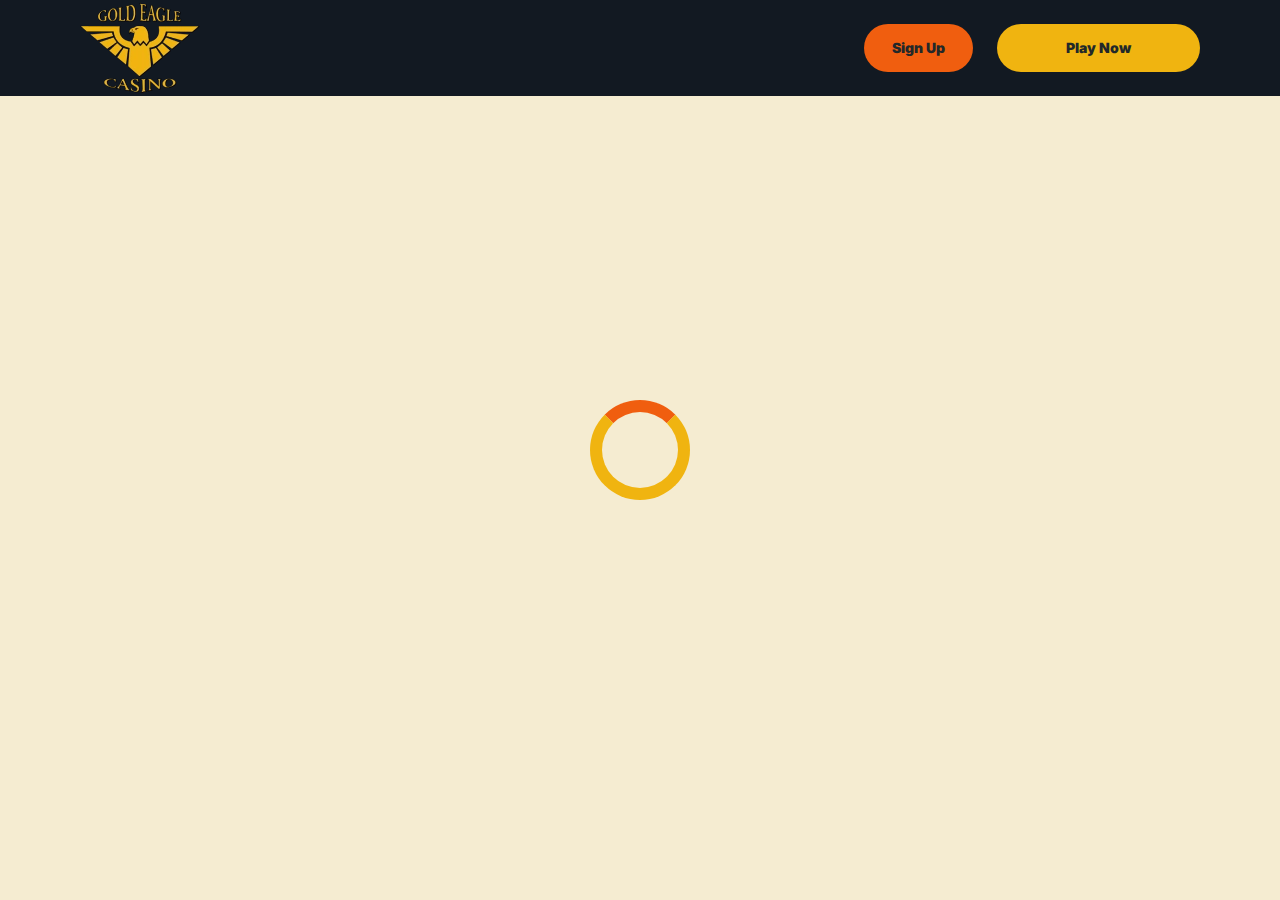
<file: casino.html>
<!doctype html>
<html lang="">
  <head>
    <script src="./index.js"></script>

    <link rel="manifest" href="./manifest.json" />

 
    <!-- Google Fonts -->
    <link rel="preconnect" href="https://fonts.googleapis.com" />
    <link rel="preconnect" href="https://fonts.gstatic.com" crossorigin />
    <link
      href="https://fonts.googleapis.com/css2?family=Inter:wght@300;400;500;600;700&display=swap"
      rel="stylesheet"
    />
      
    <!-- Google Fonts -->
    <link rel="preconnect" href="https://fonts.googleapis.com" />
    <link rel="preconnect" href="https://fonts.gstatic.com" crossorigin />
    <link
      href="https://fonts.googleapis.com/css2?family=Roboto:wght@300;400;500;600;700&display=swap"
      rel="stylesheet"
    />
      
    <!-- Google Fonts -->
    <link rel="preconnect" href="https://fonts.googleapis.com" />
    <link rel="preconnect" href="https://fonts.gstatic.com" crossorigin />
    <link
      href="https://fonts.googleapis.com/css2?family=Roboto:wght@300;400;500;600;700&display=swap"
      rel="stylesheet"
    />

    <meta
      name="viewport"
      content="width=device-width, initial-scale=1, minimum-scale=1, maximum-scale=2"
    />
    <link
      rel="preload"
      as="image"
      href="_assets/images/1763389889-gec-logo.webp"
      fetchpriority="high"
    />
    <link rel="stylesheet" href="./normalize.css" />
    <link rel="stylesheet" href="./index.css" />
    <meta name="theme-color" content="" />
    <title>Gold Eagle Casino | Slots, Hotel, Shows &amp; Bonuses in North Battleford</title>
    <meta name="description" content="Official Gold Eagle Casino site: slot machines, table games, restaurant, hotel, live shows, loyalty program and bonuses. Discover Saskatchewan’s top casino destination.
" />
    <meta property="og:title" content="Gold Eagle Casino | Slots, Hotel, Shows &amp; Bonuses in North Battleford" />
    <meta property="og:description" content="Official Gold Eagle Casino site: slot machines, table games, restaurant, hotel, live shows, loyalty program and bonuses. Discover Saskatchewan’s top casino destination.
" />
    <link
      rel="canonical"
      href="https://goldeaglecasino-online.com"
    />
    <meta property="og:site_name" content="Gold Eagle Casino | Slots, Hotel, Shows &amp; Bonuses in North Battleford" />
    <meta property="og:locale" content="en-CA" />
    <meta property="og:image" content="_assets/images/1763389865-171907.webp" />
    <meta property="og:image:width" content="1200" />
    <meta property="og:image:height" content="630" />
    <meta property="og:type" content="website" />
    <meta name="twitter:card" content="summary_large_image" />
    <meta name="twitter:site" content="goldeaglecasino-online.com" />
    <meta name="twitter:title" content="Gold Eagle Casino | Slots, Hotel, Shows &amp; Bonuses in North Battleford" />
    <meta name="twitter:description" content="Official Gold Eagle Casino site: slot machines, table games, restaurant, hotel, live shows, loyalty program and bonuses. Discover Saskatchewan’s top casino destination.
" />
    <meta name="twitter:image" content="_assets/images/1763389865-171907.webp" />
    <meta name="twitter:image:width" content="1200" />
    <meta name="twitter:image:height" content="630" />
    <link rel="icon" href="_assets/images/1763389874-favicon-wwwgoldeaglecasinoca.webp" type="image/x-icon" sizes="16x16" />
    <meta name="language" content="en-CA" />
    <link rel="apple-touch-icon" href="" sizes="96x96" />
    <link
      rel="icon"
      href="_assets/images/1763389881-favicon-wwwgoldeaglecasinoca.webp"
      type="image/webp"
      sizes="192x192"
    />
    <meta http-equiv="X-UA-Compatible" content="IE=edge" />
    <meta name="keywords" content="casino, online casino, gambling, slots, table games" />
    <link rel="icon" type="image/x-con" href="_assets/images/1763389874-favicon-wwwgoldeaglecasinoca.webp" />
    <link rel="manifest" href="/manifest.json" />
    <link
      rel="preload"
      href="_assets/images/1763389916-171907.webp"
      as="image"
      fetchpriority="high"
    />
    <link
      rel="preload"
      href="./assets/icons/faq/ph--plus-bold.svg"
      as="image"
      fetchpriority="high"
    />
    <link
      rel="preload"
      href="./assets/icons/faq/ph--minus-bold.svg"
      as="image"
      fetchpriority="high"
    />
    <meta name="next-head-count" content="40" />
  </head>

  <body>
    <header class="header">
      <div class="headerBlock">
        <div class="headerLogoContainer">
          <a href="goldeaglecasino-online.com" aria-label="Main page"
            ><img
              class="header__logo logo"
              src="_assets/images/1763389889-gec-logo.webp"
              alt="Gold Eagle Casino Logo"
          /></a>
        </div>
        <ul class="nav__list">
          <li class="nav__item">
            <a
              class="nav__link"
              href="casino.html?id=example-offer-id"
              aria-label="Sign Up"
              id="navSignUp"
            >
              Sign Up
            </a>
          </li>
          <li class="nav__item nav__itemLarge">
            <a
              class="nav__link nav__linkLarge"
              href="casino.html?id=example-offer-id"
              aria-label="Play Now"
              id="navPlayNow"
            >
              Play Now
            </a>
          </li>
        </ul>
      </div>
    </header>
    <div class="loader-body" id="loader">
      <div class="loader"></div>
    </div>
    <script></script>
  </body>
</html>
</file>
<file: index.css>
.main,.wrapper{width:100%;display:flex;position:relative}.btn,.main,.wrapper{position:relative}.btn,.not-found-title,.subtitle,.title{font-family:var(--accent-font);font-weight:900}.btn,.nav__item,.subtitle,.title{font-weight:900}.operatorElementGrey,.payElementGrey{mix-blend-mode:screen}.btn,.heroTitle,.subtitle,.title{text-transform:uppercase}.casinoCard,.heroTitle,.nav__list{letter-spacing:0}.cardName,.casinoCard,.loader-body,.not-found-content{text-align:center}.bonusDetailsImage,.cardImage{filter:drop-shadow(0 .125rem .125rem rgb(0 0 0 / .75))}.btn:hover,.gameContainer:hover,.nav__item:hover{transform:scale(1.1)}.btn:hover,.faqLabel:hover,.gradientContainer:hover,.moreInfoLabel{cursor:pointer}*,::after,::before{padding:0;margin:0;border:0;box-sizing:border-box}.btn,.btn--large{border-radius:6.25rem;line-height:1.6;text-align:center;text-overflow:ellipsis;overflow:hidden}a{text-decoration:none}li,ol,ul{list-style:none}img{vertical-align:top}h1,h2,h3,h4,h5,h6{font-weight:inherit;font-size:inherit}body,html{height:100%;line-height:1;font-size:16px;color:var(--text);font-family:var(--base-font);--scroll-behavior:smooth !important;scroll-behavior:smooth!important}body.overflow{overflow:hidden}.wrapper{min-height:100%;flex-direction:column;overflow-x:hidden}.container{max-width:90rem;margin:0 auto}.main{flex:1 1 auto;flex-direction:column;background:var(--main-bg)}.block{margin:0 auto;max-width:70rem;padding:0}.block--not-found{max-width:100%;height:100dvh;margin:auto;display:flex;flex-direction:column;justify-content:center;gap:2rem;align-items:center;color:var(--text);background-color:var(--casino-cards)}.btn,.loader-body{justify-content:center;display:flex}.not-found-title{font-size:4rem;color:var(--welcome-bonus-text)}.btn,.btn a{color:var(--button-text)}.not-found-content{font-size:1.5rem;margin:.3125rem;color:var(--text)}.block--not-found button{margin-top:1.875rem}.btn{width:13.625rem;height:3.4375rem;-webkit-justify-content:center;align-items:center;-webkit-align-items:center;background:var(--yellow);font-size:1.25rem;transition:0.2s;box-shadow:inset 0 0 0 .125rem transparent,0 0 0 .125rem #fff0}.btn--large{width:17.5rem;height:5.4375rem;font-size:1.75rem;gap:6.25rem;box-shadow:inset 0 0 0 .1875rem #fff0,0 .125rem 0 0 #fff0;background:var(--yellow-button);color:var(--main-button-text)}.btn--medium{width:13rem;height:3.25rem;font-size:1.25rem;line-height:1.6}.content,.subtitle,.title{line-height:1.39;color:var(--text)}.btn--small{width:9.125rem}.title{font-size:3.5rem}.title span{color:var(--text)}.subtitle{font-size:2.5rem}.content{font-family:var(--base-font);font-size:1.25rem}.logo{width:100%;height:auto}.heroTitle,.nav__item{font-family:var(--accent-font)}.nav__select__container{cursor:pointer;scale:1!important;transform:scale(1)!important}.nav__select{background:var(--bg);color:var(--lang-select-color);text-transform:uppercase;cursor:pointer}:root{--accent-font:'Inter', sans-serif;--base-font:'Roboto', sans-serif;--welcome-bonus-font:'Roboto', sans-serif;--lang-select-color:#222829;--bg:#121922;--bg-light:#F1DA92;--main-bg:#FBF6EF;--text:#222829;--text-black:#222829;--table-head:#F1DA92;--text-head:#222829;--hero-title-text:#222829;--yellow:#f05e0f;--yellow-button:#F0B410;--welcome-bonus-bg:#fffbf0;--button-text:#222829;--main-button-text:#222829;--border-color:#efefdc;--casino-cards:#f5ecd1;--welcome-bonus-text:#F0B410;--bonus-border-head:#efefdc;--bonus-border:#000033;--pay-back:#deeadf;--providers-back:#F1DA92;--faq-label:#f5ecd1;--bg-footer:#121922;--copyright:#e7e7d5;--link-hover:#222829;--icon-color:;--top-games-hover-fg:#222829}.loader-body{width:100%;height:100vh;align-content:center;transition:0.5s;align-items:center;background-color:var(--casino-cards)}.header,.nav__item{justify-content:center;display:flex}.loader__img{width:7.5rem;height:7.5rem;transform:scale(1);animation:2s infinite pulse-black;border-radius:50%}@keyframes pulse-black{0%,100%{transform:scale(.8);box-shadow:0 0 0 1.25rem var(--yellow)}70%{transform:scale(1);box-shadow:0 0 0 .625rem #fff0}}.loader{width:6.25rem;height:6.25rem;border:.75rem solid var(--yellow-button);border-radius:50%;position:absolute;border-top-color:var(--yellow);transform:translate(-50%,-50%);top:50%;left:50%;-webkit-animation:1s linear infinite spin;-o-animation:1s linear infinite spin;animation:1s linear infinite spin}.loader-body.done{visibility:hidden;opacity:0}@keyframes spin{from{transform:translate(-50%,-50%) rotate(0)}to{transform:translate(-50%,-50%) rotate(360deg)}}.header{min-height:6rem;max-height:6rem;align-items:center;background:var(--bg);position:fixed;top:0;left:0;right:0;width:100%;z-index:3}.headerBlock{width:100%;height:100%;display:flex;gap:.625rem;align-items:center;justify-content:space-between;padding:1.5rem 10rem}.headerLogoContainer{height:100%;max-width:8.75rem;width:8.75rem;margin-left:0;display:flex}.headerLogoContainer a{margin:auto;width:100%}.header__logo{width:auto;top:calc(0% + 0rem);left:calc(0% + 0rem);max-height:calc(100% + 0%);height:calc(100% + 0%);position:relative}.nav__list{display:flex;gap:1.5rem}.nav__item{align-items:center;font-size:.875rem;line-height:1.7;transition:0.2s;border-radius:6.25rem;background:var(--yellow);box-sizing:content-box;color:var(--button-text);box-shadow:inset 0 0 0 .125rem transparent,0 .125rem 0 0 #fff0}.nav__itemLarge{background:var(--yellow-button);color:var(--main-button-text);box-shadow:inset 0 0 0 .125rem #fff0,0 .125rem 0 0 #fff0}.nav__item:hover{cursor:pointer}.nav__link{color:var(--button-text);padding:.75rem 1.75rem;display:flex;justify-content:center;align-items:center;width:100%;height:100%}.nav__linkLarge{color:var(--main-button-text);padding:.75rem 4.3125rem}@media (max-width:90rem){.headerBlock{max-width:70rem;margin:0 auto;padding:1.5rem 0}}@media (max-width:75rem){.block{padding:0 2.5rem}.headerBlock{padding:1.5rem 3rem 1.5rem 2.7rem}}@media (max-width:64rem){.headerBlock{padding:1.5rem 3rem 1.5rem 2.7rem}.headerLogoContainer{margin-left:0}}.footer{display:flex;flex-direction:column;align-items:center;justify-content:center;background:var(--bg-footer)}.footerContainer{max-width:90rem;margin:0 auto;width:100%}.footerTop{padding-top:1.625rem;padding-bottom:.5rem;width:100%;display:flex;justify-content:center;position:relative}.footerLogoContainer{position:absolute;top:.5rem;left:10rem}.footer__logo{width:8.75rem;height:auto}.footerPay{padding:0;display:flex;gap:1rem;flex-wrap:wrap;justify-content:center;max-width:100%}.payElementGrey{max-height:2rem;width:auto}.payElementColor{display:none;max-height:2rem;width:auto}.bonusDetailsInfo .bonusDetailBlockAdd,.heroTextMobile,.moreInfoInput,.operatorBlock:hover .operatorElementGrey,.payBlock:hover .payElementGrey,.topCasinoChipsLeftMobile{display:none}.faqInput:checked+.faqLabel+.faqContent,.heroTextDesktop,.operatorBlock:hover .operatorElementColor,.payBlock:hover .payElementColor{display:block}.footerMiddle,.footerOperator{display:flex;justify-content:center}.footerMiddle{padding-top:.5rem;padding-bottom:0;width:100%}.footerOperator{max-width:40.5rem;width:80%;padding:0;flex-wrap:wrap;gap:.5rem}.operatorElementColor,.operatorElementGrey{max-height:2rem;width:auto;margin-bottom:1rem}.operatorElementColor{display:none}.footerBottom{padding-top:.625rem;padding-bottom:.625rem}.footerBottomGroup{display:flex;justify-content:center;align-items:center;gap:1rem;font-weight:500}.footerBottomAge{font-size:2rem;line-height:1.1875;color:var(--copyright)}.footerBottomCopyright{font-size:1.25rem;line-height:2;color:var(--copyright)}@media (max-width:86.25rem){.footerTop{padding-top:1.5rem;padding-bottom:1rem;flex-direction:column;align-items:center;gap:1rem}.footerLogoContainer{position:static;display:block}.footer__logo{width:8.75rem;height:auto}}@media (max-width:64rem){.footerOperator{width:60%}.payElementColor,.payElementGrey{max-height:1.75rem}.operatorElementColor,.operatorElementGrey{max-height:1.5625rem}}@media (max-width:55rem){.footerOperator{width:70%}}@media (max-width:48rem){.not-found-title{font-size:4rem}.btn--large,.not-found-content{font-size:1.25rem}.btn--large{width:15rem;height:4.5rem;gap:.625rem;line-height:1.6;border-radius:6.25rem;background:var(--yellow-button)}.header{min-height:6rem;max-height:6rem}.headerBlock{padding:1.5rem 2.5rem 1.5rem 2.3rem}.headerLogoContainer{max-width:7.25rem;width:7.25rem}.header__logo{height:auto;top:calc(0% + 0rem);left:calc(0% + 0rem);max-width:calc(7.25rem + 0%);width:calc(7.25rem + 0%);position:relative}.nav__list{gap:.5rem}.nav__item{font-size:.625rem;border-radius:6.25rem}.nav__link{padding:.5rem 1.15625rem}.nav__linkLarge{padding:.5rem 1.75rem}.footer__logo{width:5.5rem;height:auto}}@media (max-width:36.25rem){.footerBottomGroup{gap:.625rem}.footerPay{gap:.4rem}.footerOperator{gap:.4rem;width:80%}.operatorElementColor,.operatorElementGrey,.payElementColor,.payElementGrey{max-height:1.375rem}.footerBottomAge{font-size:1.625rem}.footerBottomCopyright{font-size:1rem}}@media (max-width:36rem){.btn,.btn--large{border-radius:6.25rem}.subtitle,.title{font-weight:900;font-family:var(--accent-font);word-wrap:break-word}.btn--large{width:15rem;height:4.5rem;gap:.625rem;font-size:1.5rem;line-height:1.6;background:var(--yellow-button)}.btn--medium{font-size:1.125rem;line-height:1.6}.title{font-size:2rem}.subtitle{font-size:1.5rem}.footerMiddle{padding-top:0;padding-bottom:0}.footerOperator{max-width:26rem;width:100%}.footerBottomGroup,.footerPay{gap:.625rem}.payElementColor,.payElementGrey{max-height:1.375rem}.operatorElementColor,.operatorElementGrey{max-height:1.375rem;margin-bottom:.4rem}.footerBottomAge,.footerBottomCopyright{font-size:1.125rem;line-height:1.17;color:var(--copyright)}}@media (max-width:30rem){.footerBottomGroup{gap:.1875rem;font-weight:400}.payElementColor,.payElementGrey{max-height:1rem}.footerBottomAge,.footerBottomCopyright{font-size:.75rem}.footerBottomGroup,.footerPay{gap:.5rem}}.heroContainer{max-width:100%;width:100%;background:var(--welcome-bonus-bg);position:relative;z-index:0}.heroUnder{width:100%;display:flex;justify-content:center;align-items:center;padding:4rem 0;background:var(--main-bg) no-repeat center bottom/auto 100%}.heroMainTitle{max-width:70rem;width:70rem;border-radius:.9375rem;background:var(--welcome-bonus-bg);padding:1.4375rem 3.75rem;text-transform:uppercase;font-size:1.75rem;line-height:1.214;text-align:center;margin:0;color:var(--text)}.hero,.heroButton,.heroGroup{z-index:1;position:relative}.hero{max-width:90rem;width:100%;margin:0 auto;padding:8.53125rem 0 8.75rem;max-width:calc(90rem + 0%);width:calc(100% + 0%);background:url(_assets/images/1763389903-171907.webp) right calc(10.5rem + 0rem) top calc(8.5rem + 0rem) / auto calc(63% + 0%) no-repeat}.heroBlock{position:relative;width:100%;max-width:70rem;margin:0 auto}.heroGroup{width:100%;margin-bottom:5.03125rem;display:flex;flex-direction:column;gap:3rem}.heroTitle{max-width:22.75rem;font-size:4rem;font-weight:900;line-height:1.5625;color:var(--hero-title-text);text-shadow:0 .25rem .25rem rgb(0 0 0 / .25);font-family:var(--welcome-bonus-font)}.heroTextGroup{max-width:70%;margin-bottom:0}.heroText{font-size:2rem;line-height:1.1875;min-height:2.375rem;font-weight:500;color:var(--text)}.heroTextBonus{max-width:50%}.heroLink{display:block;width:18.125rem}.heroButton,.gamesButton,.advantagesButton,.bonusDetailsButton,.topCasinoButton{width:18.125rem;font-size:1.75rem}@media (max-width:85rem){.hero{padding:8.53125rem 0 8.75rem;background:url(_assets/images/1763389903-171907.webp) right calc(1rem + 0rem) top calc(10rem + 0rem) / auto calc(55% + 0%) no-repeat}.heroTextBonus{max-width:65%}}@media (max-width:75rem){.heroMainTitle{max-width:52.0625rem}}@media (max-width:64rem){.hero{padding:8.53125rem 0 8.75rem;background:url(_assets/images/1763389903-171907.webp) right calc(1rem + 0rem) top calc(10rem + 0rem) / auto calc(50% + 0%) no-repeat}.heroGroup{gap:2rem}.heroTextBonus{max-width:70%}.heroTitle{max-width:22.75rem;font-size:3rem}.heroText{font-size:1.5rem;min-height:1.7rem}}@media (max-width:58.125rem){.hero{padding:8.53125rem 0 8.75rem;background:url(_assets/images/1763389903-171907.webp) right calc(1rem + 0rem) top calc(10rem + 0rem) / auto calc(45% + 0%) no-repeat}.heroTextBonus{max-width:64%}.heroMainTitle{max-width:34.1875rem}}@media (max-width:48rem){.heroTextBonus,.heroTextGroup{max-width:100%}.heroText,.heroTitle{font-family:var(--accent-font)}.hero{padding:24.09375rem 0 2.75rem;background:url(_assets/images/1763389903-171907.webp) center top calc(10rem + 0rem) / auto calc(36% + 0%) no-repeat}.heroUnder{height:4rem}.heroBlock{text-align:center}.heroGroup{margin-bottom:0;gap:1.45rem;align-items:center}.heroTextGroup{margin-top:1.55rem}.heroTextDesktop{display:none}.heroTextMobile{display:block}.heroLink{margin-left:auto;margin-right:auto;width:16.375rem;position:relative;left:0}.heroButton,.gamesButton,.advantagesButton,.bonusDetailsButton,.topCasinoButton{font-size:1.5rem;width:16.375rem;height:4.8125rem}.heroTitle{max-width:22.75rem;font-size:3.5rem;display:none}.heroText{text-transform:uppercase;font-size:1.5rem;line-height:1.5;min-height:auto;color:var(--text)}.heroMainTitle{padding:1rem .8125rem;font-size:1.25rem;max-width:38.5rem}}.bonusDetailsTitle,.sprovidersTitle,.topCasinoGroup,.topCasinoTitle{margin-bottom:3rem}@media (max-width:43.75rem){.heroMainTitle{max-width:31rem}.heroUnder{padding:5.5rem 2.5rem}}@media (max-width:36rem){.heroBlock,.heroTextGroup{margin-left:0}.hero{background:url(_assets/images/1763389916-171907.webp) center top calc(3.5rem + 2rem) / auto calc(50% + -6%) no-repeat}.heroBlock{padding-right:0;padding-left:0}.heroTitle{margin-left:2.5rem;margin-top:0}}@media (max-width:34.375rem){.hero{background:url(_assets/images/1763389916-171907.webp) center top calc(5.5rem + 2rem) / auto calc(50% + -6%) no-repeat}.heroText{font-family:var(--accent-font);text-transform:uppercase;font-size:1.2rem}.heroUnder{height:4rem}.heroMainTitle{padding:.5rem;font-size:1rem}}@media (max-width:25.875rem){.hero{background:url(_assets/images/1763389916-171907.webp) center top calc(4.2rem + 2rem) / auto calc(50% + -6%) no-repeat}.heroGroup{gap:2rem}.heroUnder{height:4rem}.heroTitle{margin-top:0;max-width:22.75rem;font-size:2.6rem;line-height:110%}.heroText{font-size:1.1rem;line-height:1.1;min-height:1.32rem}}@media (max-width:23.4375rem){.hero{padding:15rem 0 1rem;background:url(_assets/images/1763389916-171907.webp) center top calc(2.5rem + 2rem) / auto calc(55% + -6%) no-repeat}.heroGroup{gap:1rem}.heroUnder{height:2rem;padding:2.5rem 1.5rem}.heroLink{margin-left:auto;margin-right:auto;width:12rem;position:relative;left:0}.heroTitle{margin-top:0;max-width:22.75rem;font-size:2.6rem;line-height:110%}.heroText{font-size:.8rem;line-height:1;min-height:1rem;margin-left:1rem;margin-right:1rem}.heroButton,.gamesButton,.advantagesButton,.bonusDetailsButton,.topCasinoButton{font-size:1rem;line-height:1;width:12rem!important;height:3rem;margin:0 auto}}.cardBonus,.cardName,.cardWelcome{max-width:100%}.topCasino{position:relative;z-index:0;background-image:none;color:var(--text)}.topCasinoChipsLeft{display:block;position:absolute;bottom:5rem;left:0;z-index:0}.topCasinoBlock{padding-top:4.5rem;position:relative;z-index:1}.topCasinoGroup{max-width:100%;display:flex;flex-wrap:wrap;gap:1.6625rem;justify-content:flex-start;align-items:stretch}.cardBonus,.cardWelcome{margin:auto;font-family:var(--base-font)}.sgradientContainer,.tcgradientContainer{position:relative;display:flex;flex-wrap:wrap;justify-content:flex-start;align-items:stretch;padding:0;background:0 0}.bonusTableRowContainer::before,.gggradientContainer::before,.pygradientContainer::before,.sgradientContainer::before,.tcgradientContainer::before{content:"";position:absolute;top:-.125rem;left:-.125rem;right:-.125rem;bottom:-.125rem;background:0 0;z-index:-1;border-radius:.5rem}.casinoCard{width:16.25rem;height:auto;padding:2rem 1.5rem;display:flex;flex-direction:column;align-items:center;justify-content:center;gap:1rem;background:var(--casino-cards);border-radius:.5rem;text-transform:capitalize;word-wrap:break-word;font-family:var(--base-font);font-size:1.25rem;line-height:1.2}.cardButton,.cardButton span{width:12.625rem}.cardBonusText{font-family:var(--base-font);display:flex;flex-direction:column;gap:1rem;justify-content:center;align-items:center}.cardWelcome{color:var(--welcome-bonus-text);font-size:1.5rem;line-height:1.17}.cardBonus{font-size:1.25rem;line-height:1.15}.cardImage{margin-top:0;justify-self:flex-start}.cardName{font-family:var(--base-font);font-weight:500;font-size:1.25rem;line-height:1.2}.gamePlayText,.gameTitle{font-family:var(--base-font);font-weight:500}.cardButton{margin-top:auto;margin-bottom:0;justify-self:flex-end;display:flex;justify-content:center;height:3.5rem}.topCasinoButton{width:17.5rem;margin:0 auto}@media (max-width:75rem){.topCasinoGroup{justify-content:center}}@media (max-width:64.375rem){.topCasino{background-image:none}.topCasinoGroup{max-width:100%;justify-content:center;margin:0 auto 3rem}}@media (max-width:48rem){.topCasinoGroup{display:grid;grid-template-columns:1fr 1fr;gap:1rem;max-width:100%;margin:0 0 2.5rem;padding-left:2.5rem;padding-right:2.5rem}.casinoCard{width:100%}}@media (max-width:36rem){.casinoCard,.tcgradientContainer::before{border-radius:.5rem}.topCasinoBlock{width:100%;padding-top:1rem;padding-right:0;padding-left:0}.cardName,.topCasinoChipsLeft{display:none}.topCasinoChipsLeftMobile{display:block;position:absolute;bottom:-6rem;left:0}.topCasinoTitle{max-width:18.75rem;margin-left:2.5rem;margin-right:2.5rem}.casinoCard{padding:1rem 1.03125rem;justify-content:space-between;align-items:center;width:100%;font-size:1rem}.cardImage{margin-top:0;max-width:10rem;width:10rem;height:4rem}.cardBonusText{gap:.5rem}.cardWelcome{font-size:1.5rem;line-height:1.17}.cardBonus{font-size:1rem;line-height:1.1875;max-width:70%}.cardButton,.cardButton span{max-width:12.5rem;width:12.5rem}.cardButton{padding:0;height:3.375rem;font-size:1.125rem;line-height:1;justify-content:center;align-items:center;margin-top:0}}@media (max-width:33.125rem){.topCasinoGroup{grid-template-columns:1fr}.cardBonus{max-width:100%}}.bonus .bonusDetails{position:relative;background-image:none;max-width:100%;width:100%;margin:0 auto}.bonusChipsRight{display:block;position:absolute;top:-8rem;right:0}.bonusDetailsBlock,.gamesBlock,.sprovidersBlock{padding-top:8.75rem;padding-bottom:8.75rem}.bonusTable{display:flex;flex-direction:column;gap:1.5rem;margin-bottom:3rem}.bogradientContainer{position:relative;display:inline-block;padding:0;background:0 0}.bonusTableHeader,.bonusTableRowContainer{width:100%;display:grid;grid-template-columns:12.875rem repeat(5,1fr);font-size:1.25rem;border-radius:.5rem}.bogradientContainer::before{content:"";position:absolute;top:-.0625rem;left:-.0625rem;right:-.0625rem;bottom:-.0625rem;background:0 0;z-index:-1;border-radius:.5rem}.bonusTableHeader{row-gap:1.5rem;line-height:2}.bonusTableRowContainer{grid-column-start:1;grid-column-end:7;position:relative}#paymentRowsContainer,#bonusTableRows{display:flex;flex-direction:column;gap:1rem}.bonusTableRow.bonusTableHeader{background:var(--table-head)}.bonusDetailsWelcome{width:15rem!important}.bonusTableRow>div:not(.bonusDetailsInfo){padding-top:1rem;padding-bottom:1rem}.bonusTableRow:not(.bonusTableHeader)>div:not(.bonusDetailsInfo){background:var(--casino-cards);color:var(--text)}.bonusDetailsImage,.bonusDetailsText,.moreInfoLabel{border-right:.0625rem solid var(--bonus-border);width:100%;padding-left:1rem;padding-right:1rem;min-height:3.75rem;display:flex;justify-content:center;align-items:center}.bonusDetailBlock .bonusDetailsText,div.bonusTableHead:nth-child(6) p{border-right:none}.bonusDetailsContainer .bonusDetailsText{border-right:.0625rem solid var(--bonus-border);justify-content:flex-start;height:2.5rem;margin-top:.5rem;margin-bottom:.5rem;min-height:auto}.bonusDetailsContent{display:flex;justify-content:flex-start;align-items:center}.bonusTableRow.bonusTableHeader>div.bonusTableHead{font-size:1.5rem;line-height:1.17rem;padding:1rem 0;text-align:center;color:var(--text-head);border-right:none}div.bonusTableHead p{width:100%;border-right:.0625rem solid var(--bonus-border-head);height:3.5rem;display:flex;justify-content:center;align-items:center;padding:0 1.2rem;line-height:1.17}.bonusTableRow div.bonusDetailsInfo{background:0 0}.bonusDetailsInfo{margin-top:.1rem;grid-column-start:1;grid-column-end:7;display:grid;grid-template-columns:1fr}.bonusDetailsInfo .bonusDetailBlock{display:grid;grid-template-columns:12.875rem 5fr;border-bottom:.0625rem solid var(--bonus-border);font-size:1.25rem;line-height:2;color:var(--text)}.bonusDetailBlock p{padding:0 1rem;width:100%}.moreInfoLabel{display:flex;transition:0.5s}.bonusTableRow.bonusTableHeader>div.bonusTableHead .bonusClaimBonus{width:16.2rem}.bonusButton-deposit{background:var(--yellow);width:10.5rem;height:3.25rem;font-size:1.25rem;line-height:1.2}.bonusButton{width:13.5625rem;height:3.5rem;background:var(--yellow);margin-left:1.71875rem;margin-right:1rem}div:has(.moreInfoInput+.moreInfoLabel)~.bonusDetailsInfo{display:none}div:has(.moreInfoInput:checked+.moreInfoLabel)~.bonusDetailsInfo{display:grid}.bonusDetailsButton{margin:0 auto}@media (max-width:65.625rem){.bonusTableRow.bonusTableHeader>div.bonusTableHead .bonusClaimBonus{width:15rem}.bonusButton{margin-left:1rem;width:13rem}}@media (max-width:64.375rem){.bonusDetailsInfo,.bonusTableRowContainer{grid-column-start:1;grid-column-end:6}.bonusDetails{background-image:none}.bonusTable{font-size:1rem}.bonusTableHeader,.bonusTableRowContainer{grid-template-columns:repeat(5,1fr)}.bonusTableHeader>div:nth-child(2),.bonusTableRowContainer>div:nth-child(2){display:none}.bonusDetailsInfo .bonusDetailBlock{line-height:1.2;grid-template-columns:11.25rem 4fr}.bonusDetailsInfo{margin-top:.5rem}.bonusDetailsImage{min-width:6.25rem;height:auto;min-height:auto}.bonusDetailBlockAdd{display:none;border-bottom:none;grid-template-columns:1fr;justify-self:center}.bonusDetailsPicture,.bonusHeaderCasino{min-width:11.25rem}}@media (max-width:48rem){.bonusDetailsInfo,.bonusTableRowContainer{grid-column-start:1;grid-column-end:5}.bonusDetailsBlock{padding-top:7.5rem;padding-bottom:6rem}.bogradientContainer::before,.bonusTableHeader,.bonusTableRowContainer,.bonusTableRowContainer::before{border-radius:.5rem}.bonusTableHeader>div:nth-child(6),.bonusTableRowContainer>div:nth-child(6){display:none}.bonusTable{font-size:1.125rem;gap:1.5rem}.bonusTableHeader,.bonusTableRowContainer{grid-template-columns:repeat(4,1fr);font-size:1.125rem;row-gap:1.5rem}.bonusDetailBlock{grid-template-columns:11rem 3fr}.bonusDetailsImage,.bonusDetailsText,.moreInfoLabel{border-right:none;padding-left:.5rem;padding-right:.5rem;min-height:4rem}.bonusDetailsRate{border-left:.0625rem solid var(--bonus-border)}.bonusTableRow>div:not(.bonusDetailsInfo){padding-top:.5rem;padding-bottom:.5rem}.bonusDetailsPicture,.bonusHeaderCasino{min-width:11rem}.bonusDetailsImage{height:auto;min-height:auto}.bonusDetailsContainer .bonusDetailsText{border-right:.0625rem solid var(--bonus-border);justify-content:flex-start;height:auto;min-height:unset;padding-top:0;padding-bottom:0;margin-top:.5rem;margin-bottom:.5rem}.bonusTableRow.bonusTableHeader>div.bonusTableHead{font-size:1.125rem;line-height:1.17;padding:.5rem 0;text-align:center;color:var(--text-head);border-right:none}div.bonusTableHead p{border-right:none;height:3.625rem}.bonusTableHead>.bonusHeaderCasino{border-right:.0625rem solid var(--bonus-border-head)}.bonusDetailsInfo{margin-top:1rem}.bonusDetailsInfo .bonusDetailBlock{grid-template-columns:11rem 5fr}.bonusDetailsInfo .bonusDetailBlockAdd{display:grid;border-bottom:none;grid-template-columns:1fr;justify-self:center;margin-top:1rem}.bonusDetailBlock p{padding:.5rem .625rem .5rem .5rem;font-size:1.125rem;line-height:1.5}.bonusDetailsInfo .bonusDetailBlockAdd span{font-size:1rem;line-height:1}.bonusDetailsInfo .bonusDetailBlock .bonusButton{max-width:12.75rem;width:12.75rem;padding:0;height:3.375rem;font-size:1.125rem;line-height:1.39}}.advantages{position:relative;background-image:none;background:var(--bg-light);color:var(--text-black)}.bonusChipsRightMobile,.faqInput,.faqInput+.faqLabel+.faqContent,.gamesChipsLeftMobile,.payMethodGroupTwo,.paymentChipsMobile{display:none}.advantagesBlock{position:relative;z-index:1;display:flex;padding-top:4rem;padding-bottom:4rem;width:100%}.advantagesDescription{width:28rem;border-right:.125rem solid var(--border-color);padding-right:2rem}.advantagesTitle{margin-bottom:2.5rem;color:var(--text-black);font-size:2.5rem}.advantagesAppTitle{margin-bottom:3rem;max-width:21.375rem}.advantagesList{display:flex;flex-direction:column;gap:2.5rem;margin-bottom:2.5rem}.advantagesItem{display:flex;gap:1rem;align-items:center}.advantagesText{font-size:1.5rem;line-height:1.17;max-width:90%;word-wrap:break-word}.advantagesLink{display:block;width:17.5rem}.advantagesButton{width:17.5rem;max-height:5.152rem}.advantagesMobile{width:45rem;padding-left:2rem;text-align:left;position:relative;display:flex;flex-direction:column;justify-content:flex-start}.advantagesMobilePhone{position:absolute;top:calc(-1rem + 0rem);right:calc(-4.5rem + 0rem);max-width:calc(40% + 0%);height:auto;margin-bottom:2.5rem}.advantagesStoreGroup{display:flex;flex-direction:column;gap:1.5rem;align-self:flex-start}@media (max-width:87.5rem){.advantagesMobilePhone{right:calc(-4rem + 0rem)}}@media (max-width:78.125rem){.advantagesBlock{padding-left:2.5rem;padding-right:2.5rem}.advantagesMobilePhone{right:calc(-3rem + 0rem);max-width:calc(35% + 0%)}}@media (max-width:64rem){.advantages{position:relative}.advantagesStoreGroup{flex-direction:column}.advantagesMobilePhone{position:static;height:auto;margin-bottom:2.5rem}}@media (max-width:58.125rem){.advantages{position:relative;color:var(--text-black)}.advantagesBlock{flex-direction:column-reverse;gap:5rem}.advantagesDescription{width:100%;border-right:none;padding-right:0}.advantagesStoreGroup{flex-direction:row;align-self:center}.advantagesMobile{width:100%;padding-left:0}.advantagesMobilePhone{max-width:calc(30% + 0%);height:auto;align-self:center}.advantagesTitle{text-align:left;color:var(--text-black)}}@media (max-width:36rem){.bonusChipsRight{display:none}.bonusDetailsInfo .bonusDetailBlockAdd{justify-self:flex-end;padding:0}.bonusDetailsInfo .bonusDetailBlockAdd span{margin:0}.bonusDetailsButton{margin-left:auto}.bonusTableRow .bonusTableHead .bonusHeaderTextSpins{padding-left:.2rem;padding-right:.2rem}.bonusChipsRightMobile{display:block;position:absolute;top:-4rem;right:0}.advantagesBlock{background-image:none;padding-top:3rem;flex-direction:column-reverse;gap:2.5rem}.advantagesDescription{padding:1.5rem}.advantagesMobile{width:100%;padding:1.5rem;margin-bottom:0}.advantagesButton,.advantagesLink{margin-left:auto;margin-right:auto;width:15.5625rem}.advantagesAppTitle,.advantagesTitle{color:var(--text-black);margin-bottom:1.5rem;max-width:100%}.advantagesTitle{text-align:left;font-size:1.5rem;line-height:1}.advantagesText{font-size:1.125rem;line-height:1.17}.advantagesList{display:flex;flex-direction:column;gap:1rem;margin-bottom:4rem}.advantagesLink{max-width:15.5625rem}.advantagesStoreGroup{flex-direction:row;align-self:center}.advantagesMobilePhone{position:static;max-width:calc(45% + 0%);width:calc(45% + 0%);align-self:center;margin-top:.5rem;margin-bottom:1.5rem}.bonusesCircleContainer{background:0 0}}.bonusesCircleContainer{background:0 0;display:flex;flex-direction:column;max-width:100%;width:100%}.games{background:0 0;position:relative}.gamesTitle{margin-bottom:3rem;margin-left:0}.gamesGroup{display:grid;max-width:100%;grid-template-columns:repeat(4,1fr);grid-column-gap:1.3125rem;grid-row-gap:1.5rem;justify-items:center;margin-bottom:3rem}.gggradientContainer{opacity:0;transition:0.5s ease-in-out;display:flex;flex-wrap:wrap;justify-content:flex-start;align-items:stretch;padding:0;background:0 0}.gameDescription,.playBlock{justify-content:center;display:flex}.gameDescription{position:absolute;top:0;left:0;transition:0.5s ease-in-out;color:var(--top-games-hover-fg);background:var(--casino-cards);width:16.5rem;height:8.875rem;align-items:center;flex-direction:column;gap:1rem;padding:.625rem;border-radius:.5rem}.gamesButton,.gamesLink{width:17.5rem}.gameImage{border-radius:.5rem}.playBlock{align-items:center;gap:.5rem}.gameContainer{transition:0.2s;position:relative;border-radius:.5rem}.gameContainer:hover .gggradientContainer{opacity:1}.gamePlayLink{display:flex;gap:.875rem;justify-content:center;align-items:center;font-size:1.625rem;line-height:1.875rem;font-weight:500}.gameTitle{text-align:center;word-break:break-word;font-size:1.5rem;line-height:1}.gamePlayText{display:block;font-size:1.5rem;line-height:1.17}.connectSubtitle,.connectTitle,.depositTitle,.history,.historySubtitle,.historyTitle{color:var(--text-black)}.gamesLink{display:block;margin:0 auto}@media (max-width:75rem){.bonusDetailsBlock{padding-left:2.5rem;padding-right:2.5rem}.bonusDetailsWelcome{width:13rem!important}.gameDescription,.gameImage{width:13.75rem;height:7.375rem}.gamesBlock{padding:8.75rem 2.5rem}.gamesTitle{margin-left:0}.gameDescription{gap:.5rem;padding:.5rem}.gameTitle{font-size:1.2rem}}@media (max-width:64rem){.gameDescription,.gameImage{width:15rem;height:8rem}.gamesGroup{max-width:100%;grid-template-columns:repeat(2,15.625rem);justify-content:center}.gameDescription{gap:.5rem;padding:.5rem}}@media (max-width:32.5rem){.headerLogoContainer,.header__logo{top:calc(0% + 0rem);left:calc(0% + 0rem);max-width:calc(5.8rem + 0%);width:calc(5.8rem + 0%)}.nav__list{flex-direction:row;align-items:center}.nav__item{display:none}.nav__itemLarge{display:flex}.header__logo{height:auto}.footer__logo{width:5.5rem;height:auto}.gamesGroup{grid-template-columns:repeat(1,15.625rem)}}.applicationCircleContainer,.historyCircleContainer,.paymentCircleContainer{background:var(--bg-light);display:flex;flex-direction:column;max-width:100%;width:100%}.history,.payMethod{background-image:none}.history{position:relative}.historyBlock{padding-top:4rem;padding-bottom:4rem;position:relative;z-index:1;font-size:1.25rem;line-height:2}.historyTitle{margin-bottom:1.5rem;margin-top:0}.historySubtitle{margin-bottom:2.5rem;margin-top:2.5rem}.applicationDescriptionTwo,.bonusesDescriptionNext,.depositDescriptionLast,.historyDescription,.idiomasDescriptionTwo,.providersDescriptionTwo{margin-top:1.5rem}.historyGroup{display:flex;gap:4.75rem}.depositColumn,.historyColumn,.supportColumn{flex-basis:50%}.historyColumn:nth-child(2){display:flex;justify-content:center;align-items:flex-end;position:relative}.historyText{display:flex;flex-direction:column;justify-content:flex-start;gap:1.5rem;max-width:33rem}.historyList{display:flex;flex-direction:column;margin-left:.5rem}.connectItem,.historyItem,.supportItem{word-wrap:break-word;list-style:disc inside}.historyImage{position:absolute;top:calc(-2.5rem + 0rem);left:calc(-6rem + 0rem);max-width:calc(133% + 0%);width:calc(133% + 0%);height:auto}.historySecondTitle{margin-top:5rem}@media (max-width:88.125rem){.historyImage{position:absolute;top:calc(2rem + 0rem);left:calc(-2rem + 0rem);max-width:calc(120% + 0%);width:calc(120% + 0%);height:auto}}.connectGroup,.connectList{flex-direction:column;display:flex}@media (max-width:36rem){.gameTitle,.gamesLink span{margin 0 auto}.gamesBlock{padding-top:7rem;padding-bottom:6rem}.gameContainer,.gameDescription,.gameImage,.gggradientContainer::before{border-radius:.5rem}.gamesGroup{grid-column-gap:.5rem;grid-row-gap:1.3rem;justify-items:center;margin-bottom:2rem}.gameDescription,.historyText{gap:1rem}.gamePlayText{font-size:1.125rem}.gamesLink{margin-left:auto;width:17.5rem}.historyCircleContainer{background:var(--bg-light)}.historyBlock{padding-top:2.5rem;padding-left:2.5rem;padding-right:2.5rem;font-size:1.125rem;line-height:1.78}.historyTitle{max-width:70%;margin-bottom:2.5rem}.historyList{margin-top:1rem}}.connectDescriptionLast,.connectList,.depositDescription,.supportDescription{margin-bottom:1.5rem}.connect,.deposit,.idiomas,.providers{background-image:none;color:var(--text-black)}.connectBlock{padding-top:3rem}.connectTitle,.depositTitle{margin-top:0;margin-bottom:1.5rem;font-size:2.5rem}.connectSubtitle{font-size:2.5rem;margin-top:1.5rem}.connectGroup{gap:1rem;font-size:1.25rem;line-height:2}.depositBlock,.idiomasBlock{padding-top:3rem;padding-bottom:4rem}.depositGroup,.idiomasGroup{display:flex;gap:4rem;font-size:1.25rem;line-height:2}.depositList{margin-top:1.5rem;display:flex;flex-direction:column}.applicationItem,.availableGamesItem,.bonusesItem,.depositItem,.providersItem{list-style:disc;margin-left:1rem}@media (max-width:84.375rem){.deposit{background-image:none}.depositGroup{flex-direction:column;gap:3rem}.depositColumn{flex-basis:100%}}.payMethod{position:relative}.payMethodBlock{padding-top:8.75rem;padding-bottom:8rem}.payMethodTitle{margin-bottom:3rem;font-size:3.5rem;line-height:1}.payMethodGroup{display:flex;flex-direction:column;gap:1.1rem}.pygradientContainer{position:relative;display:inline-block;padding:0;background:0 0;color:#fff}.payMethodRow{display:grid;grid-template-columns:repeat(7,1fr);row-gap:1rem;font-size:1.25rem;line-height:2;font-weight:500;border-radius:.5rem}.payMethodItem{margin:.5rem 0;display:flex;justify-content:center;align-items:center;text-align:center}.payMethodItemContent,.payMethodRow>.payMethodItem:first-child,.payMethodRow>.payMethodItem:last-child{justify-content:center}.payMethodItemContent{border-right:.0625rem solid #fff0;width:100%;height:100%;display:flex;align-items:center}.payMethodRow:first-child>.payMethodItem .payMethodItemContent,.payMethodRow>.payMethodItem:nth-child(7){border:none}.payMethodRowHeader{background:var(--table-head);height:3.75rem;font-weight:500;font-size:1.125rem;line-height:1.17;color:var(--text-head)}.payMethodRow:first-child>.payMethodItem{padding-left:.5rem;padding-right:.5rem}.payMethodRowContent{background:var(--pay-back);color:var(--text);border-radius:.5rem}.payMethodRowContent>.payMethodItem:not(:last-child){border-right:.0625rem solid var(--bonus-border-head)}.payMethodGroupTwo .payMethodItemDeposit,.payMethodGroupTwo .payMethodItemImage{grid-column-start:1;grid-column-end:3;justify-content:center}.payMethodMethod{min-width:7.625rem}.payMethod .payMethodItemWide{min-width:9.375rem;text-align:center}.payMethodItemDeposit{width:12rem}.payMethodImage{filter:drop-shadow(.0625rem .0625rem .125rem rgb(0 0 0 / .75))}@media (max-width:76.25rem){.payMethod .payMethodItemWide{min-width:unset}.payMethodItemDeposit{width:8rem;margin:auto;text-align:center}.payMethodLink{display:block;width:7rem}.bonusButton-deposit{background:var(--yellow);width:7rem;height:3.25rem;font-size:1.25rem;line-height:1.2;margin:auto}}@media (max-width:56.25rem){.payMethodRow{font-size:1rem}}@media (max-width:48rem){.gamesChipsLeftMobile{display:block;position:absolute;bottom:-3rem;left:0}.payMethod{background-image:none}.payMethodTitle{margin-bottom:2.5rem;font-size:2rem;line-height:1}.payMethodGroup{display:none}.bonusButton-deposit{background:var(--yellow);width:12.5rem;height:3.125rem;font-size:1.125rem;line-height:1}.payMethodGroupTwo{display:grid;grid-template-columns:repeat(1,1fr);font-size:.875rem;line-height:1.14;font-weight:500;row-gap:1rem}.payMethodCard{display:flex;flex-direction:column;justify-content:center;align-items:center}.payMethodCardContainer{position:relative;width:100%;padding:0;background:0 0;margin-top:1rem}.payMethodCardContainer::before{content:"";position:absolute;top:-.125rem;left:-.125rem;right:-.125rem;bottom:-.125rem;background:0 0;z-index:-1;border-radius:.5rem}.payMethodCardPicture{background:var(--table-head);border-radius:.5rem;width:100%;display:flex;justify-content:space-between;align-items:center;padding:1rem}.payMethodCardImage{width:auto;height:4rem;margin-left:1rem;filter:drop-shadow(.0625rem .0625rem .125rem rgb(0 0 0))}.payMethodCardGroup:first-child .payMethodCardImage{filter:drop-shadow(.0625rem .0625rem .125rem rgb(0 0 0 / .75))}.payMethodCardDescription{background:var(--pay-back);border-radius:.5rem;display:flex;flex-direction:column;width:100%;padding:.5rem 1rem;font-size:1.125rem;line-height:1.17}.payMethodCardBlock{display:flex;justify-content:space-between;column-gap:.2rem;border-top:.0625rem solid rgb(0 0 0 / .2);border-bottom:.0625rem solid rgb(0 0 0 / .2);padding:.5rem}.payMethodCardBlock:nth-child(1n){border-top:none}.payMethodCardBlock:nth-child(5n){border-bottom:none}.payMethodCardText{color:var(--text)}.payMethodCardItem{color:var(--link-hover)}}.application,.applicationTitle,.idiomasTitle,.providersTitle{color:var(--text-black)}@media (max-width:28.125rem){.payMethodCardPicture{flex-direction:column;gap:1rem}.payMethodCardImage{margin-left:0}}.providersBlock{padding-top:4rem;padding-bottom:4rem}.providersTitle{margin-bottom:1.5rem;font-size:2.5rem}.providersGroup{display:flex;gap:3rem;font-size:1.25rem;line-height:2}.idiomasColumn,.providersColumn{flex-basis:50%;display:flex;flex-direction:column}.idiomasList,.providersList{margin:1.5rem 0;display:flex;flex-direction:column}.sprovidersGroup{display:grid;grid-template-columns:repeat(6,10.75rem);grid-column-gap:1.1rem;grid-row-gap:1rem;justify-content:center}.sprovidersContainer{width:10.75rem;height:5.5rem;padding:0 .625rem;border-radius:.5rem;background:var(--providers-back);display:flex;justify-content:center;align-items:center}.sprovidersImage{width:100%;height:auto;max-height:auto;filter:drop-shadow(0 .0625rem .0625rem rgb(0 0 0 / .75))}@media (max-width:75rem){.sprovidersGroup{grid-template-columns:repeat(5,10.75rem)}}@media (max-width:64rem){.history,.providers{background-image:none}.historyColumn,.providersColumn{flex-basis:100%}.historyColumn:last-child{display:none}.historyText{max-width:100%}.providersGroup{flex-direction:column}.sprovidersGroup{grid-template-columns:repeat(3,10.75rem)}}@media (max-width:36rem){.connectBlock{padding-top:2.5rem;padding-left:2.5rem;padding-right:2.5rem}.connectSubtitle,.connectTitle,.depositTitle{font-size:1.5rem}.connectGroup{font-size:1.125rem;line-height:1.78}.depositBlock{padding:2.5rem 2.5rem 6.75rem}.depositWithdrawTitle{margin-bottom:2.5rem}.depositGroup{font-size:1.125rem;line-height:1.78;gap:2.5rem}.paymentChipsMobile{display:block;position:absolute;top:-15rem;left:0}.payMethodBlock,.sprovidersBlock{padding-top:6rem;padding-bottom:6rem}.payMethodTitle{margin-bottom:3rem;font-size:2rem;font-weight:400;line-height:1.028}.applicationCircleContainer,.paymentCircleContainer{background:var(--bg-light)}.providersBlock{padding-top:2.5rem}.providersTitle{font-size:1.5rem;font-weight:400}.providersGroup{gap:2.5rem;font-size:1.125rem;line-height:1.78}.sgradientContainer::before,.sprovidersContainer{border-radius:.5rem}.sprovidersTitle{margin-bottom:2.5rem;font-size:2rem;max-width:50%}.sprovidersContainer{width:9.625rem;height:4.5rem}.sprovidersGroup{grid-template-columns:repeat(3,9.625rem)}}.application,.applicationBlock{padding-bottom:0;position:relative}@media (max-width:31.875rem){.sprovidersTitle{max-width:100%}.sprovidersGroup{grid-template-columns:repeat(2,9.625rem)}}@media (max-width:21.875rem){.sprovidersContainer{width:10.75rem;height:5.5rem}.sprovidersGroup{grid-template-columns:repeat(1,10.75rem)}}.application,.faq{background-image:none}.applicationBlock{z-index:1;padding-top:8rem;font-size:1.25rem;line-height:2}.applicationTitle{font-size:2.5rem;margin-bottom:3rem;max-width:50%}.applicationGroup{display:flex;gap:2.5rem;position:relative}.applicationColumn{max-width:34.25rem;width:34.25rem;display:flex;flex-direction:column}.applicationList{margin-top:1.5rem;margin-bottom:1.5rem;display:flex;flex-direction:column}.applicationItemDecimal{list-style:decimal;margin-left:1rem}.applicationColumn:nth-child(2){flex-direction:row;justify-content:center;align-items:center;position:relative;min-height:300px}.applicationImage{max-width:100%;width:auto;height:auto}.applicationStoreGroup{margin-top:2.5rem;display:flex;gap:.625rem}.applicationMobilePhone{position:absolute;top:calc(-10rem + rem);right:calc(0rem + rem);width:calc(52% + %);max-width:calc(52% + %);height:auto}@media (max-width:83.125rem){.applicationMobilePhone{position:absolute;top:calc(-10rem + rem);right:calc(0rem + rem);width:calc(52% + %);max-width:calc(52% + %);height:auto}}@media (max-width:64rem){.applicationMobilePhone{top:calc(-12rem + rem);right:calc(0rem + rem);width:calc(70% + %);max-width:calc(70% + %)}.idiomas{background-image:none}.idiomasGroup{flex-direction:column}.idiomasColumn{flex-basis:100%}}@media (max-width:48rem){.applicationBlock{font-size:1.125rem;line-height:1.78}.applicationTitle{font-size:2rem;margin-bottom:1.5rem;max-width:60%}.applicationGroup{width:100%;position:relative;gap:0}.applicationColumn:nth-child(2){position:static;max-width:20%;width:20%}.applicationMobile{position:static;width:0}.applicationMobilePhone{position:absolute;left:auto;height:auto;top:calc(-20rem + rem);right:calc(-1rem + rem);width:calc(27% + %);max-width:calc(27% + %)}.applicationColumn{max-width:80%;width:80%}}@media (max-width:36rem){.applicationBlock{padding-top:7rem}.applicationTitle{max-width:75%}.applicationDescription{max-width:100%}.applicationDescriptionTwo{margin-bottom:1.5rem;max-width:100%}.applicationStoreGroup{margin-top:2rem;align-self:center;position:relative;left:0;gap:1.5rem}.applicationGroup{flex-direction:column-reverse}.applicationColumn,.applicationColumn:nth-child(2){max-width:100%;width:100%}.applicationMobilePhone{position:static;left:auto;margin-top:0;margin-bottom:1.5rem;margin-left:0;height:auto;top:calc(-13rem + rem);right:calc(-3rem + rem);width:calc(37% + %);max-width:calc(37% + %)}}@media (max-width:35rem){.advantagesBlock{background-image:none}.advantagesDescription,.advantagesMobile{padding:0}.advantagesMobilePhone{position:static;top:calc(2.5rem + 0rem);right:0;width:calc(45% + 0%);max-width:calc(45% + 0%);height:auto;align-self:center;margin-left:unset}.advantagesLink{width:15rem;max-width:15rem}.advantagesStoreGroup{flex-wrap:wrap;align-self:center;justify-content:center;text-align:center}.applicationTitle{max-width:100%}.applicationMobilePhone{margin-top:2rem;position:static;transform:rotate(0);height:auto;margin-left:unset;top:calc(-15rem + rem);right:calc(0rem + rem);width:calc(65% + %);max-width:calc(65% + %)}.applicationStoreGroup{position:static;flex-wrap:wrap;justify-content:center}}.idiomasTitle{margin-bottom:2rem;font-size:2.5rem}.idiomasItem{list-style:decimal inside;margin-left:1rem}.faqBlock{padding-top:8.75rem;padding-bottom:7.5rem;max-width:70rem}.faqTitle{margin-bottom:1.5rem;margin-left:0}.gradientContainer::before{content:"";position:absolute;top:-.125rem;left:-.125rem;right:-.125rem;bottom:-.125rem;background:0 0;z-index:-2;border-radius:.5rem}.faqInput:checked+.faqLabel::before,.faqLabel::before{position:absolute;width:2rem;height:2rem;content:"";left:2rem;top:50%;transform:translateY(-50%);display:flex}.faqLabel{display:flex;transition:0.5s;position:relative;border-radius:.5rem;height:auto;margin:0 0 1.5rem}.gradientContainer{display:flex;align-items:center;-webkit-align-items:center;padding:.5rem 2rem .5rem 5.5rem;font-family:var(--accent-font);font-size:1.5rem;line-height:1.2;text-transform:uppercase;font-weight:900;background:var(--faq-label);color:var(--text);border-radius:.5rem;height:auto;width:100%}.faqIcon{position:absolute;top:50%;left:2rem;transform:translateY(-50%)}.faqIcon .minus{display:none}.faqInput:checked+.faqLabel .plus{display:none}.faqInput:checked+.faqLabel .minus{display:inline}.faqContent{padding:.625rem 2.375rem 1.5rem 0;font-size:1.25rem;line-height:2;margin:-1.5rem 0 0;color:var(--text)}@media (max-width:36rem){.idiomasBlock{padding-top:2.5rem}.idiomasTitle{font-size:1.5rem;font-weight:400}.idiomasGroup{gap:2rem;font-size:1.125rem;line-height:1.78}.faqBlock{padding-top:6rem;padding-bottom:6rem}.faqLabel,.gradientContainer,.gradientContainer::before{border-radius:.5rem}.gradientContainer{padding:.5rem 1rem .5rem 3.5rem;font-size:1.125rem;line-height:1.22}.faqIcon{left:1rem}.faqLabel{margin:0 0 1.625rem}.faqInput:checked+.faqLabel::before,.faqLabel::before{width:1.5rem;height:1.5rem;left:1rem}.faqContent{padding:.625rem 0 1.5rem;font-size:1.125rem;line-height:1.78;margin:-1.5rem 0 0}}@media (max-width:25rem){.gradientContainer{font-size:.8rem}.faqLabel{word-wrap:break-word}}.availableGames,.bonuses{background:var(--bg-light);color:var(--text-black)}.availableGamesBlock{padding-top:4rem;padding-bottom:4rem;font-size:1.25rem;line-height:2;max-width:70rem}.availableGamesTitle,.bonusesTitle{margin-bottom:3rem;font-size:3.5rem;color:var(--text-black)}.availableGamesSubtitle,.bonusesSubtitle{color:var(--text-black);font-size:2.5rem}.availableGamesDescriptionLast,.prosAndConsDescriptionNext{margin-top:3rem}.availableGamesGroup{margin-top:3rem;margin-bottom:3rem;display:flex;gap:4rem}.availableGamesList,.bonusesList{display:flex;flex-direction:column}.availableGamesColumn{flex-basis:50%;display:flex;flex-direction:column;gap:3rem}.availableGamesGame,.bonusesColumnBonus{display:flex;flex-direction:column;gap:1.5rem}.support{position:relative;background-image:none}.supportBlock{padding-top:8.75rem;padding-bottom:8.75rem;position:relative;z-index:1;max-width:70rem;color:var(--text)}.supportTitle{margin-bottom:3rem;font-size:3.5rem}.supportGroup{display:flex;gap:3.5rem;font-size:1.25rem;line-height:2}.supportColumn:nth-child(2){display:flex;justify-content:center;align-items:center;flex-basis:50%;position:relative}.supportList{display:flex;flex-direction:column;margin-top:1.5rem;margin-bottom:1.5rem;gap:0}.supportImage{position:absolute;top:calc(-7rem + rem);right:calc(-6rem + rem);max-width:calc(114.5% + %);width:calc(114.5% + %);height:auto}@media (max-width:85rem){.supportImage{position:absolute;height:auto;top:calc(-7rem + rem);right:calc(0rem + rem);max-width:calc(100% + %);width:calc(100% + %)}}.prosAndConsBlock{padding-top:8.75rem;padding-bottom:8.75rem;line-height:2;font-size:1.25rem;max-width:70rem;color:var(--text)}.prosAndConsTitle{font-size:3.5rem;line-height:1;margin-bottom:3rem}.prosAndConsSubtitle{font-size:1.5rem}.prosAndConsGroup{display:flex;gap:1.5rem;margin-top:2.5rem}.prosAndConsColumn{display:flex;flex-direction:column;gap:2.5rem}.prosAndConsList{display:flex;flex-direction:column;margin-left:1rem}.prosAndConsItem{list-style:disc}@media (max-width:48rem){.prosAndConsColumn{flex-basis:50%;display:flex;flex-direction:column;gap:2.5rem}}@media (max-width:36rem){.availableGames{background:var(--bg-light);color:var(--text-black)}.availableGamesBlock{padding-top:2.5rem;padding-bottom:2.5rem;font-size:1.125rem;line-height:1.78}.availableGamesTitle{margin-bottom:2.5rem;font-size:2rem;color:var(--text-black)}.availableGamesSubtitle{font-size:1.5rem}.availableGamesDescriptionLast,.prosAndConsDescriptionNext{margin-top:1.5rem}.availableGamesGroup{margin-top:2.5rem;margin-bottom:1.5rem;gap:2.5rem}.availableGamesColumn,.availableGamesGame,.prosAndConsColumn{gap:1.5rem}.supportTitle{margin-bottom:2.5rem;font-size:2rem;line-height:1}.supportGroup{font-size:1.125rem;line-height:1.78}.prosAndConsBlock{padding-top:6rem;padding-bottom:6rem;font-size:1.125rem;line-height:1.78}.prosAndConsTitle{font-size:2rem;line-height:1;margin-bottom:2.5rem}.prosAndConsSubtitle{font-size:1.125rem;font-family:var(--accent-font);font-weight:900;line-height:1.22}.prosAndConsGroup{display:flex;gap:3.5rem;margin-top:2.5rem;justify-content:space-between}}@media (max-width:31.25rem){.bonusTableHeader,.bonusTableRowContainer{grid-template-columns:5.5rem repeat(3,1fr)}.bonusDetailsImage,.bonusDetailsText,.moreInfoLabel{padding-left:.2rem;padding-right:.2rem;min-height:3rem;font-size:.75rem;line-height:100%}.bonusTableRow>div:not(.bonusDetailsInfo){padding-top:.2rem;padding-bottom:.2rem}.bonusDetailsContainer .bonusDetailsText{height:1.5rem;margin-top:.2rem;margin-bottom:.2rem}.bonusTableRow.bonusTableHeader>div.bonusTableHead{font-size:.75rem;line-height:1.1875;padding:.2rem .5rem}div.bonusTableHead p{height:3.75rem;padding:0}.bonusTableHead>.bonusHeaderCasino{border-right:none}.bonusDetailsInfo .bonusDetailBlock{grid-template-columns:5.5rem 3fr}.bonusDetailsInfo .bonusDetailBlockAdd{grid-template-columns:1fr}.bonusDetailBlock p{padding:.2rem;font-size:.75rem;line-height:100%}.bonusHeaderCasino{min-width:5.5rem}.bonusDetailsPicture{min-width:4.375rem;width:5.5rem;display:flex;justify-content:center;align-items:center}.bonusDetailsImage{min-width:3.75rem;min-height:auto}.connectBlock,.historyBlock{padding-left:2.5rem;padding-right:2.5rem}.historyTitle{max-width:100%}.prosAndConsTitle{font-size:1.2rem}.prosAndConsGroup{flex-direction:column}.prosAndConsColumn{flex-basis:100%;font-size:1.125rem}}.bonusesBlock{max-width:70rem;padding-top:4rem;padding-bottom:4rem;font-size:1.25rem;line-height:2}.bonusesGroup{margin-top:3rem;display:flex;gap:2.8rem;margin-bottom:3rem}.bonusesColumn{flex-basis:50%;display:flex;flex-direction:column;gap:2.5rem}@media (max-width:64rem){.faq,.support{background-image:none}.availableGamesGroup,.bonusesGroup{flex-direction:column}.availableGamesColumn,.bonusesColumn,.supportColumn{flex-basis:100%}.supportBlock{padding-top:6rem;padding-bottom:6rem}.supportTitle{max-width:100%}.supportGroup{flex-direction:column;gap:0}.supportColumn:nth-child(2){flex-basis:100%;display:none}.supportImage{display:none}}@media (max-width:36rem){.bonuses{background:var(--bg-light)}.bonusesBlock{padding-top:2.5rem;padding-bottom:2.5rem;font-size:1.125rem;line-height:1.78}.bonusesTitle{margin-bottom:2.5rem;font-size:2rem;color:var(--text-black)}.bonusesSubtitle{color:var(--text-black);font-size:1.5rem}.bonusesDescriptionNext{margin-top:1.5rem}.bonusesGroup{margin-top:2.5rem;gap:2rem;margin-bottom:1.5rem}.bonusesColumn,.bonusesColumnBonus{gap:1.5rem}}@media (max-width:26.25rem){.applicationTitle,.availableGamesTitle,.bonusesTitle,.connectTitle,.depositTitle,.prosAndConsTitle,.providersTitle,.sprovidersTitle,.title,.title span{font-size:1.2rem}.subtitle,.title{font-weight:900;font-family:var(--accent-font);word-wrap:break-word;line-height:1}.title span{line-height:1}.availableGamesSubtitle,.bonusesSubtitle,.connectSubtitle,.subtitle{font-size:1.1rem}.nav__item{font-size:.625rem;margin-top:8px}.nav__linkLarge{width:4.9rem;font-size:10px;padding:.4rem}.advantages,.advantagesTitle{color:var(--text-black)}.payMethodTitle{margin-bottom:3rem;font-size:1.2rem;font-weight:400;line-height:1.028}.applicationMobilePhone{width:calc(75% + %);max-width:calc(75% + %)}.idiomasTitle{font-size:1.2rem;font-weight:400}.supportTitle{margin-bottom:2.5rem;font-size:1.2rem}}@media (max-width:90rem){.heroTextGroup{max-width:60%}}@media (max-width:70rem){.heroTextGroup{max-width:100%}}@media (max-width:23.4375rem){.gamesLink{width:12rem}}
</file>
